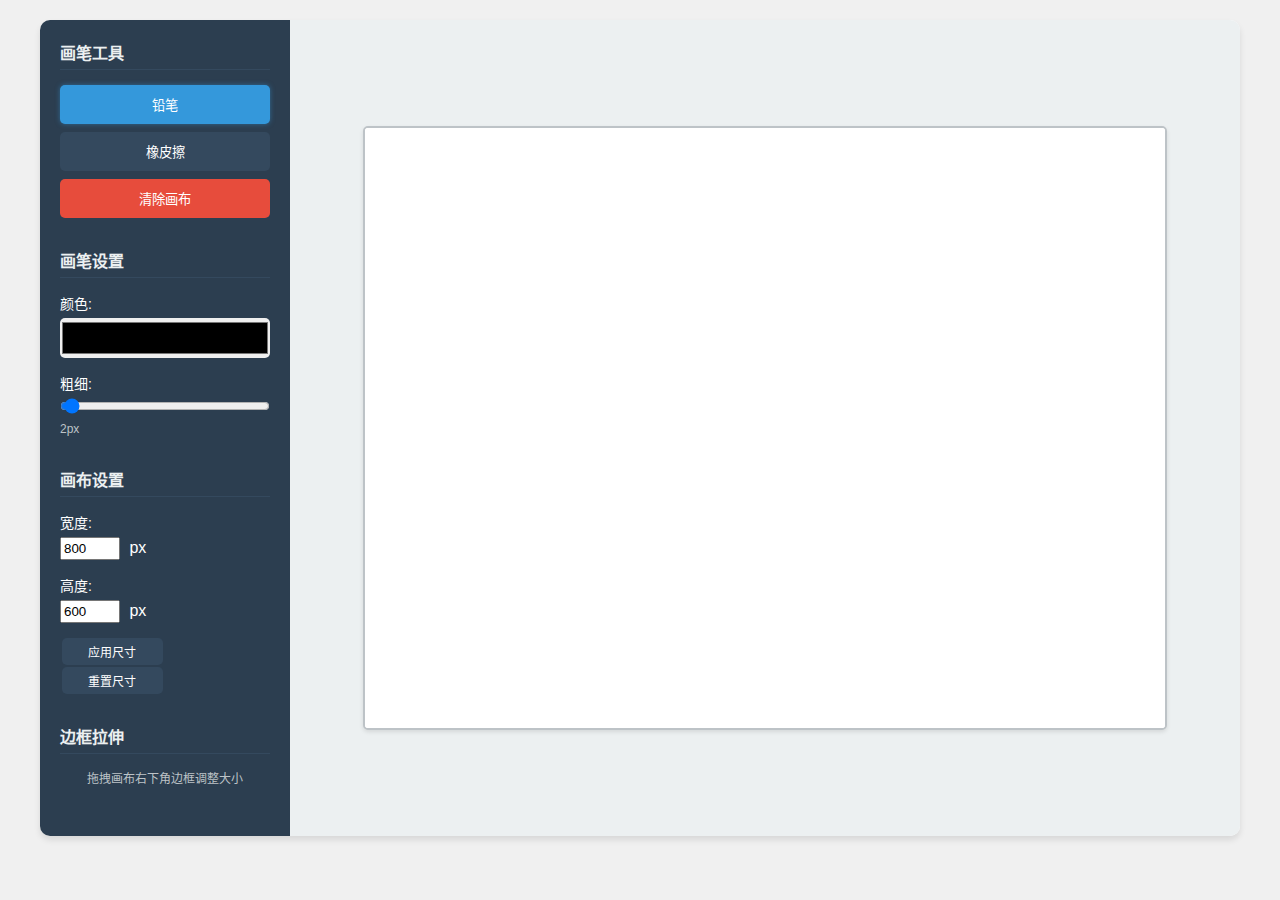
<file: F_Draft/index.html>
<!DOCTYPE html>
<html lang="zh-CN">
<head>
    <meta charset="UTF-8">
    <meta name="viewport" content="width=device-width, initial-scale=1.0">
    <title>简易画图软件</title>
    <link rel="stylesheet" href="style.css">
</head>
<body>
    <div class="container">
        <div class="toolbar">
            <div class="tool-group">
                <h3>画笔工具</h3>
                <button id="pencil" class="tool-btn active" data-tool="pencil">铅笔</button>
                <button id="eraser" class="tool-btn" data-tool="eraser">橡皮擦</button>
                <button id="clear" class="tool-btn danger">清除画布</button>
            </div>
            
            <div class="tool-group">
                <h3>画笔设置</h3>
                <div class="color-picker">
                    <label>颜色:</label>
                    <input type="color" id="color" value="#000000">
                </div>
                <div class="size-picker">
                    <label>粗细:</label>
                    <input type="range" id="size" min="1" max="50" value="5">
                    <span id="size-value">5px</span>
                </div>
            </div>
            
            <div class="tool-group">
                <h3>画布设置</h3>
                <div class="size-picker">
                    <label>宽度:</label>
                    <input type="number" id="canvas-width" min="100" max="2000" value="800">
                    <span>px</span>
                </div>
                <div class="size-picker">
                    <label>高度:</label>
                    <input type="number" id="canvas-height" min="100" max="2000" value="600">
                    <span>px</span>
                </div>
                <button id="resize-canvas" class="tool-btn">应用尺寸</button>
                <button id="reset-canvas" class="tool-btn">重置尺寸</button>
            </div>
            
            <div class="tool-group">
                <h3>边框拉伸</h3>
                <div class="resize-info">
                    <p>拖拽画布右下角边框调整大小</p>
                </div>
            </div>
        </div>
        
        <div class="canvas-container">
            <div class="canvas-wrapper">
                <canvas id="drawing-canvas" width="800" height="600"></canvas>
                <div class="resize-handle"></div>
            </div>
        </div>
    </div>
    
    <script src="script.js"></script>
</body>
</html>
</file>
<file: F_Draft/style.css>
* {
    margin: 0;
    padding: 0;
    box-sizing: border-box;
}

body {
    font-family: 'Segoe UI', Tahoma, Geneva, Verdana, sans-serif;
    background-color: #f0f0f0;
    padding: 20px;
}

.container {
    display: flex;
    max-width: 1200px;
    margin: 0 auto;
    background: white;
    border-radius: 10px;
    box-shadow: 0 4px 6px rgba(0, 0, 0, 0.1);
    overflow: hidden;
}

.toolbar {
    width: 250px;
    background: #2c3e50;
    color: white;
    padding: 20px;
}

.tool-group {
    margin-bottom: 30px;
}

.tool-group h3 {
    margin-bottom: 15px;
    font-size: 16px;
    color: #ecf0f1;
    border-bottom: 1px solid #34495e;
    padding-bottom: 5px;
}

.tool-btn {
    display: block;
    width: 100%;
    padding: 10px;
    margin-bottom: 8px;
    background: #34495e;
    color: white;
    border: none;
    border-radius: 5px;
    cursor: pointer;
    transition: background 0.3s;
}

.tool-btn:hover {
    background: #4a6a8b;
}

.tool-btn.active {
    background: #3498db;
    box-shadow: 0 0 5px rgba(52, 152, 219, 0.5);
}

.tool-btn.danger {
    background: #e74c3c;
}

.tool-btn.danger:hover {
    background: #c0392b;
}

.color-picker, .size-picker {
    margin-bottom: 15px;
}

.color-picker label, .size-picker label {
    display: block;
    margin-bottom: 5px;
    font-size: 14px;
}

#color {
    width: 100%;
    height: 40px;
    border: none;
    border-radius: 5px;
    cursor: pointer;
}

#size {
    width: 100%;
    margin-bottom: 5px;
}

#size-value {
    font-size: 12px;
    color: #bdc3c7;
}

.zoom-picker {
    margin-bottom: 15px;
}

.zoom-picker label {
    display: block;
    margin-bottom: 5px;
    font-size: 14px;
}

#zoom {
    width: 100%;
    margin-bottom: 5px;
}

#zoom-value {
    font-size: 12px;
    color: #bdc3c7;
    display: block;
    text-align: center;
}

#resize-canvas, #reset-canvas {
    width: 48%;
    margin: 2px 1%;
    font-size: 12px;
    padding: 5px;
}

.size-picker input[type="number"] {
    width: 60px;
    margin-right: 5px;
    padding: 2px;
}

.resize-info p {
    font-size: 12px;
    color: #bdc3c7;
    text-align: center;
    margin: 0;
}

.canvas-container {
    flex: 1;
    padding: 20px;
    background: #ecf0f1;
    display: flex;
    justify-content: center;
    align-items: center;
    overflow: auto;
}

.canvas-wrapper {
    position: relative;
    display: inline-block;
}

.canvas-wrapper:hover .resize-handle {
    opacity: 1;
}

#drawing-canvas {
    background: white;
    border: 2px solid #bdc3c7;
    border-radius: 5px;
    cursor: crosshair;
    box-shadow: 0 2px 4px rgba(0, 0, 0, 0.1);
    display: block;
    resize: none; /* 禁用默认resize */
}

.resize-handle {
    position: absolute;
    bottom: 0;
    right: 0;
    width: 15px;
    height: 15px;
    background: #3498db;
    cursor: nw-resize;
    opacity: 0;
    transition: opacity 0.2s;
    border-radius: 2px 0 5px 0;
}

.resize-handle:hover {
    background: #2980b9;
}

.resize-handle:active {
    background: #1f618d;
}

@media (max-width: 768px) {
    .container {
        flex-direction: column;
    }
    .toolbar {
        width: 100%;
    }
}
</file>
